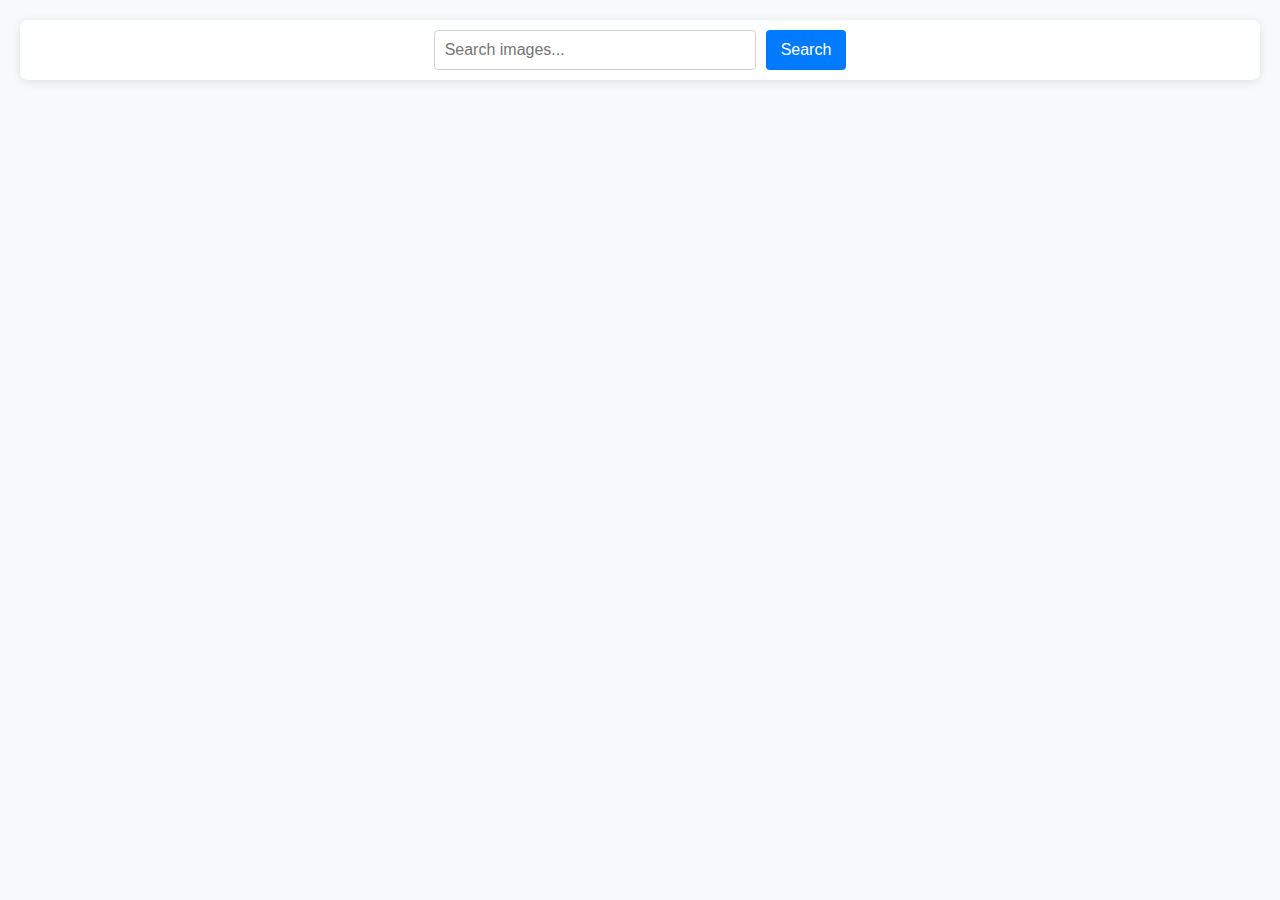
<file: src/index.html>
<!DOCTYPE html>
<html lang="en">
  <head>
    <meta charset="UTF-8" />
    <link rel="icon" type="image/svg+xml" href="/favicon.svg" />
    <meta name="viewport" content="width=device-width, initial-scale=1.0" />
    <title>Vanilla App Template</title>
    <link rel="preconnect" href="https://fonts.googleapis.com">
    <link rel="preconnect" href="https://fonts.gstatic.com" crossorigin>
    <link href="https://fonts.googleapis.com/css2?family=Montserrat:ital,wght@0,100..900;1,100..900&display=swap" rel="stylesheet">
    <link rel="stylesheet" href="./css/styles.css" />
  </head>
  <body>
    <form class="form">
       <label>
        <input class="form-input" type="text" name="query" placeholder="Search images..." required/>
      </label>
      <button type="submit" class="form-btn">Search</button>
    </form>

    <div id="loader" style="display:none;" class="loader">Loading images, please wait...</div>
      
    <div class="card-container">
       <ul class="gallery"></ul>
    </div>


    <script type="module" src="./main.js"></script>
    <script type="module" src="./js/pixabay-api.js"></script>
    <script type="module" src="./js/render-functions.js"></script>
  </body>
</html>
</file>
<file: src/css/styles.css>
/**
  |============================
  | include css partials with
  | default @import url()
  |============================
*/
/* Common styles */
@import url('./reset.css');

body {
  background-color: #f8f9fa;
  margin: 0;
  padding: 20px;
}

.form {
  display: flex;
  justify-content: center;
  margin-bottom: 20px;
  background-color: #ffffff;
  padding: 10px;
  border-radius: 8px;
  box-shadow: 0 2px 10px rgba(0, 0, 0, 0.1);
}

.form-input {
  width: 300px;
  padding: 10px;
  border: 1px solid #ced4da;
  border-radius: 4px;
  font-size: 16px;
}

.form-btn {
  padding: 10px 15px;
  margin-left: 10px;
  border: none;
  background-color: #007bff;
  color: #ffffff;
  border-radius: 4px;
  cursor: pointer;
  font-size: 16px;
  transition: background-color 0.3s;
}

.form-btn:hover {
  background-color: #0056b3;
}

.gallery {
  display: flex;
  flex-wrap: wrap;
  justify-content: center;
  gap: 24px;
  margin: 0 auto;
}

.gallery-item {
  display: flex;
  flex-direction: column;
  align-items: center;
  justify-content: center;
  border: 2px solid #eaeaea;
  border-radius: 8px;
  background-color: #FFF;
  box-shadow: 0 4px 8px rgba(0, 0, 0, 0.1);
  transition: transform 0.3s ease;
  overflow: hidden;
  padding: 15px;
  flex: 0 1 calc(25% - 20px);
}

.gallery-item:hover {
  transform: translateY(-5px);
}

.gallery-image {
  width: 100%;
  height: 200px;
  object-fit: cover;
  border-radius: 4px;
  transition: transform 0.3s ease;
}

.gallery-link {
  display: block;
  text-decoration: none;
  margin-bottom: 10px;
  width: 100%;
}

.info {
  display: flex;
  text-align: center;
  justify-content: center;
  gap: 24px;
  margin-top: 20px;
}

.info-item {
  margin: 5px 0;
  font-family: 'Montserrat', sans-serif;
  font-weight: 600;
  font-size: 12px;
  letter-spacing: 0.04em;
  line-height: 1.3;
  color: #2e2f42;
}

.info-item:last-child {
  margin-bottom: 0;
}

.gallery-item:hover .gallery-image {
  transform: scale(1.05);
}
  
.loader {
  width: 16px;
  height: 16px;
  border-radius: 50%;
  display: block;
  margin:15px auto;
  position: relative;
  background: #FFF;
  box-shadow: -24px 0 #FFF, 24px 0 #FFF;
  box-sizing: border-box;
  animation: shadowPulse 5s linear infinite;
  position: absolute;
  top: 50%;
  left: 50%;
  transform: translate (-50%, -50%);
}

@keyframes shadowPulse {
  33% {
    background: #FFF;
    box-shadow: -24px 0 #FF3D00, 24px 0 #FFF;
  }
  66% {
    background: #FF3D00;
    box-shadow: -24px 0 #FFF, 24px 0 #FFF;
  }
  100% {
    background: #FFF;
    box-shadow: -24px 0 #FFF, 24px 0 #FF3D00;
  }
}
</file>
